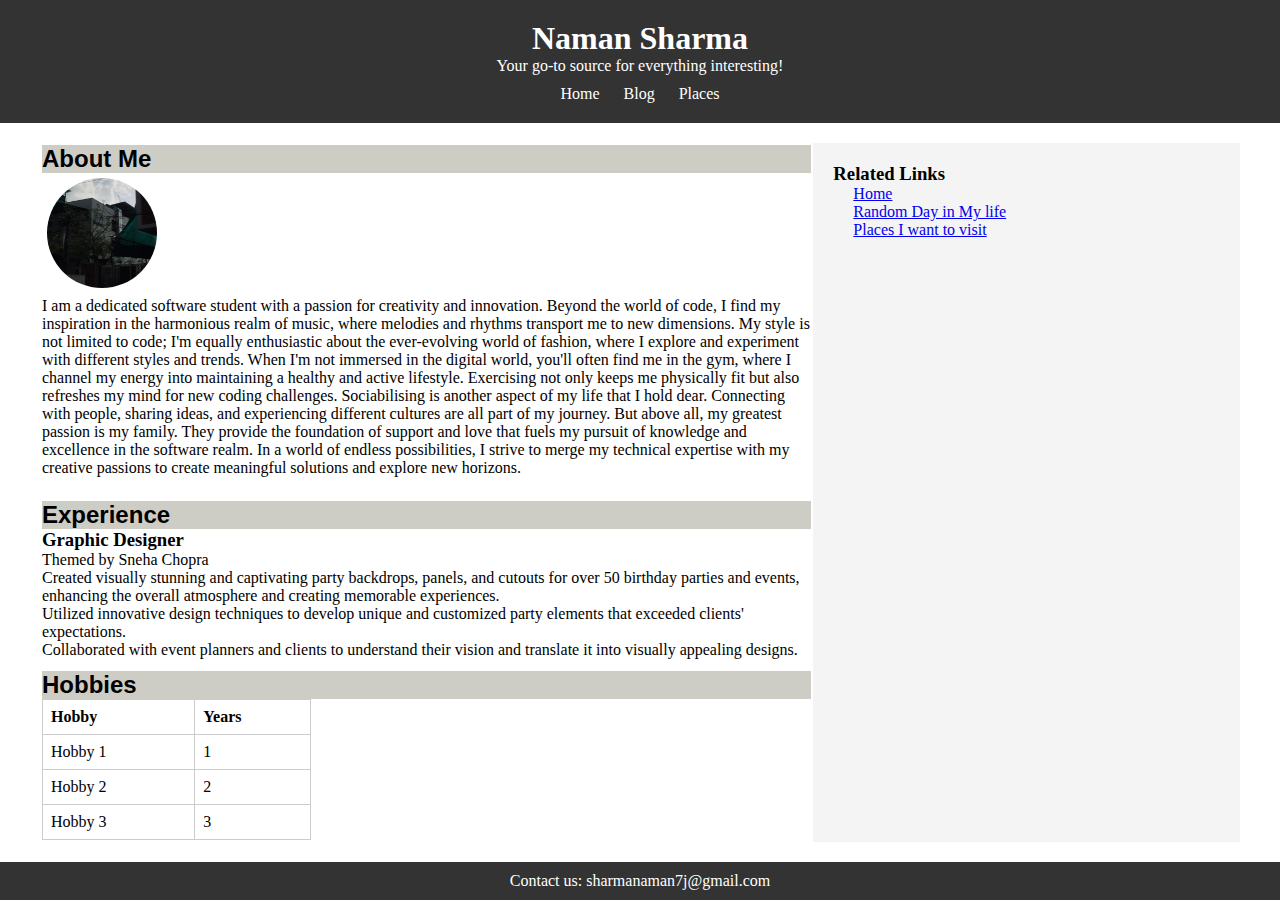
<file: index.html>
<!DOCTYPE html>
<html lang="en">
<head>
    <meta charset="UTF-8">
    <meta name="viewport" content="width=device-width, initial-scale=1.0">
    <title>Home Page</title>
    <link rel="stylesheet" href="style.css">
</head>
<body>
    <header>
        <h1>Naman Sharma</h1>
        <p>Your go-to source for everything interesting!</p>
        <nav>
            <ul>
                <li><a href="index.html">Home</a></li>
                <li><a href="blog.html">Blog</a></li>
                <li><a href="places.html">Places</a></li>
            </ul>
        </nav>
    </header>

    <div class="container">
        <div class="section">
            <div id="about">
                <h2>About Me</h2>
                <div class="image">
                    <img src="img.jpg" alt="My Photo">
                </div>
                <p>I am a dedicated software student with a passion for creativity and innovation. Beyond the world of code, I find my inspiration in the harmonious realm of music, where melodies and rhythms transport me to new dimensions. My style is not limited to code; I'm equally enthusiastic about the ever-evolving world of fashion, where I explore and experiment with different styles and trends.

                    When I'm not immersed in the digital world, you'll often find me in the gym, where I channel my energy into maintaining a healthy and active lifestyle. Exercising not only keeps me physically fit but also refreshes my mind for new coding challenges.
                    
                    Sociabilising is another aspect of my life that I hold dear. Connecting with people, sharing ideas, and experiencing different cultures are all part of my journey. But above all, my greatest passion is my family. They provide the foundation of support and love that fuels my pursuit of knowledge and excellence in the software realm.
                    
                    In a world of endless possibilities, I strive to merge my technical expertise with my creative passions to create meaningful solutions and explore new horizons.</p>
            </div>
            <div id="experience">
                <h2>Experience</h2>
                <h3>Graphic Designer</h3>
                <p>Themed by Sneha Chopra</p>
                <ul>
                    <li>Created visually stunning and captivating party backdrops, panels, and cutouts for over 50 birthday parties and events, enhancing the overall atmosphere and creating memorable experiences.</li>
                    <li>Utilized innovative design techniques to develop unique and customized party elements that exceeded clients' expectations.</li>
                    <li>Collaborated with event planners and clients to understand their vision and translate it into visually appealing designs.</li>
                </ul>
            </div>
            <div id="hobbies">
                <h2>Hobbies</h2>
                <table>
                    <tr>
                        <th>Hobby</th>
                        <th>Years</th>
                    </tr>
                    <tr>
                        <td>Hobby 1</td>
                        <td>1</td>
                    </tr>
                    <tr>
                        <td>Hobby 2</td>
                        <td>2</td>
                    </tr>
                    <tr>
                        <td>Hobby 3</td>
                        <td>3</td>
                    </tr>
                </table>
            </div>
        </div>
        <aside>
            <h3>Related Links</h3>
            <ul>
                <li><a href="index.html">Home</a></li>
                <li><a href="blog.html">Random Day in My life</a></li>
                <li><a href="places.html">Places I want to visit</a></li>
            </ul>
        </aside>
    </div>
    
    <main>
        <footer>
            <p>Contact us: <a href="mailto:sharmanaman7j@gmail.com">sharmanaman7j@gmail.com</a></p>
        </footer>
    </main>
</body>
</html>
</file>
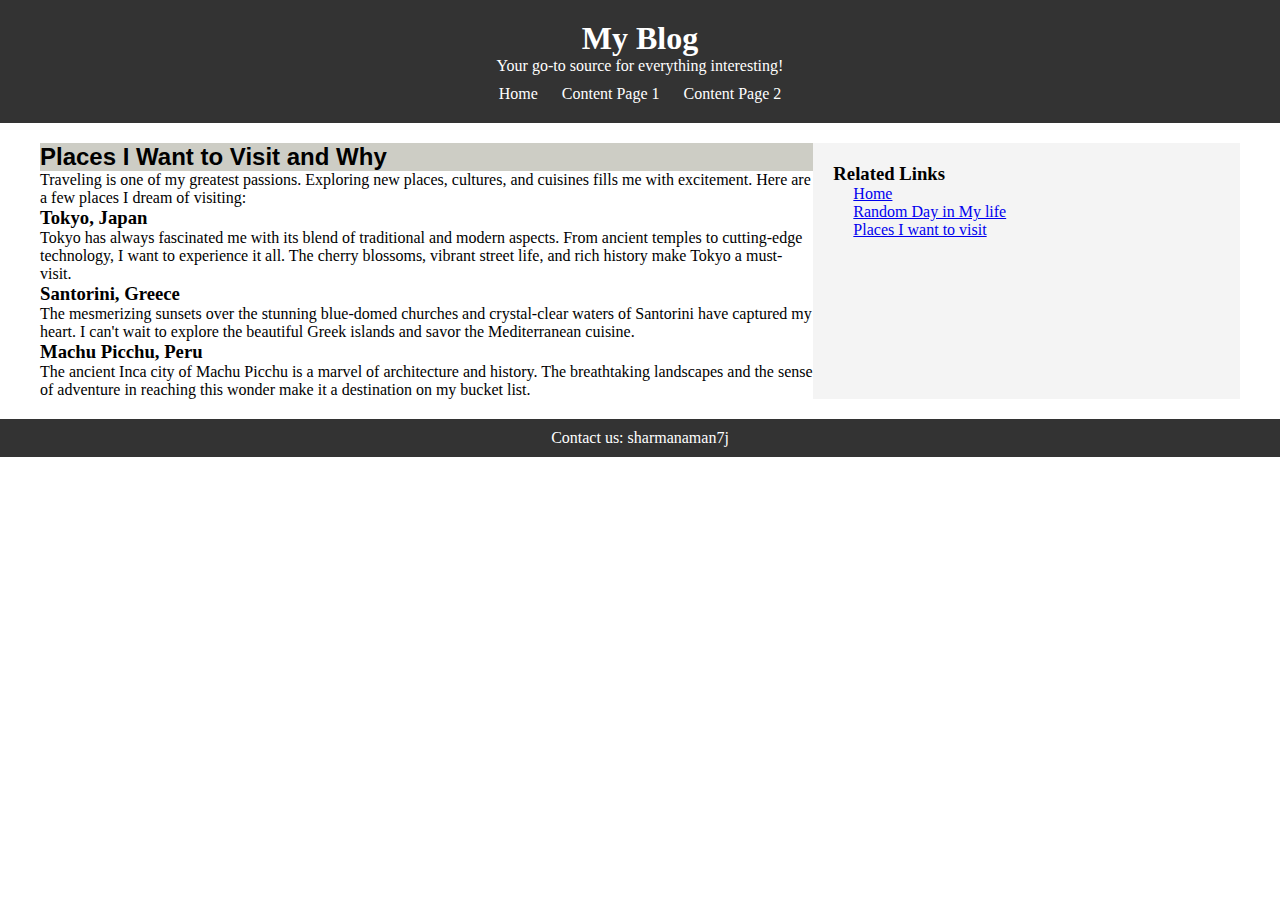
<file: places.html>
<!DOCTYPE html>
<html lang="en">
<head>
    <meta charset="UTF-8">
    <meta name="viewport" content="width=device-width, initial-scale=1.0">
    <title>Content Page 2</title>
    <link rel="stylesheet" href="style.css">
</head>
<body>
    <header>
        <h1>My Blog</h1>
        <p>Your go-to source for everything interesting!</p>
        <nav>
            <ul>
                <li><a href="index.html">Home</a></li>
                <li><a href="blog.html">Content Page 1</a></li>
                <li><a href="places.html">Content Page 2</a></li>
            </ul>
        </nav>
    </header>

    <div class="container">
        <div class="section">
            <h2>Places I Want to Visit and Why</h2>
            <p>Traveling is one of my greatest passions. Exploring new places, cultures, and cuisines fills me with excitement. Here are a few places I dream of visiting:</p>
            <h3>Tokyo, Japan</h3>
            <p>Tokyo has always fascinated me with its blend of traditional and modern aspects. From ancient temples to cutting-edge technology, I want to experience it all. The cherry blossoms, vibrant street life, and rich history make Tokyo a must-visit.</p>
            <h3>Santorini, Greece</h3>
            <p>The mesmerizing sunsets over the stunning blue-domed churches and crystal-clear waters of Santorini have captured my heart. I can't wait to explore the beautiful Greek islands and savor the Mediterranean cuisine.</p>
            <h3>Machu Picchu, Peru</h3>
            <p>The ancient Inca city of Machu Picchu is a marvel of architecture and history. The breathtaking landscapes and the sense of adventure in reaching this wonder make it a destination on my bucket list.</p>
        </div>
        <aside>
            <h3>Related Links</h3>
            <ul>
                <li><a href="index.html">Home</a></li>
                <li><a href="blog.html">Random Day in My life</a></li>
                <li><a href="places.html">Places I want to visit</a></li>
            </ul>
        </aside>
    </div>
    
    <main>
        <footer>
            <p>Contact us: <a href="mailto:sharmanaman7j@gmail.com">sharmanaman7j</a></p>
        </footer>
    </main>
</body>
</html>
</file>
<file: style.css>
/* Reset some default browser styles */
body, h1, h2, h3, p, ul, li, table, th, td {
    margin: 0;
    padding: 0;
    list-style: none;
}

/* Set a background color and center the text in the header */
header {
    background-color: #333;
    color: #fff;
    text-align: center;
    padding: 20px;
}

/* Style the navigation links in the header */
nav ul {
    text-align: center;
    margin-top: 10px;
}

nav ul li {
    display: inline;
    margin: 0 10px;
}

nav a {
    text-decoration: none;
    color: #fff;
}

/* Center the container and give it a max-width */
.container {
    margin: 0 auto;
    max-width: 1200px;
    padding: 20px;
    display: flex;
    justify-content: space-between;
}

/* Style the main section */
.section {
    flex: 2; /* Take 2/3 of the container width */
}

/* Style the 'About Me' section */
#about {
    margin-bottom: 20px;
}

/* Style the image in the 'About Me' section */
.image img {
    padding: 5px;
    width: 110px;
    height: 110px;
    border-radius: 50%; /* Make the image circular */
}



/* Style the aside */
aside {
    flex: 1; /* Take 1/3 of the container width */
    background-color: #f4f4f4;
    padding: 20px;
}

/* Style the footer */
footer {
    background-color: #333;
    color: #fff;
    text-align: center;
    padding: 10px;
}

/* Style links in the footer */
footer a {
    color: #fff;
    text-decoration: none;
}

/* Style the list in the aside */
aside ul {
    list-style: disc;
    margin-left: 20px;
}

/* Style the table in the 'Hobbies' section */
table {
    width: 35%;
    border-collapse: collapse;
}

table, th, td {
    border: 1px solid #ccc;
}

th, td {
    padding: 8px;
    text-align: left;
}

/* Add a hover effect for links */
a:hover {
    text-decoration: underline;
}

#about, #experience, #hobbies {
    padding: 2px;
}

#experience{
    padding-bottom: 10px;
}

h2 {
    background-color: rgb(205, 205, 197);
    font-family:Arial, Helvetica, sans-serif;
}

@media screen and (max-width: 768px) {
    .container {
        display: flex;
        flex-direction: column;
    }
    
    .section {
        display: flex;
        flex-direction: column;
    }
}
</file>
